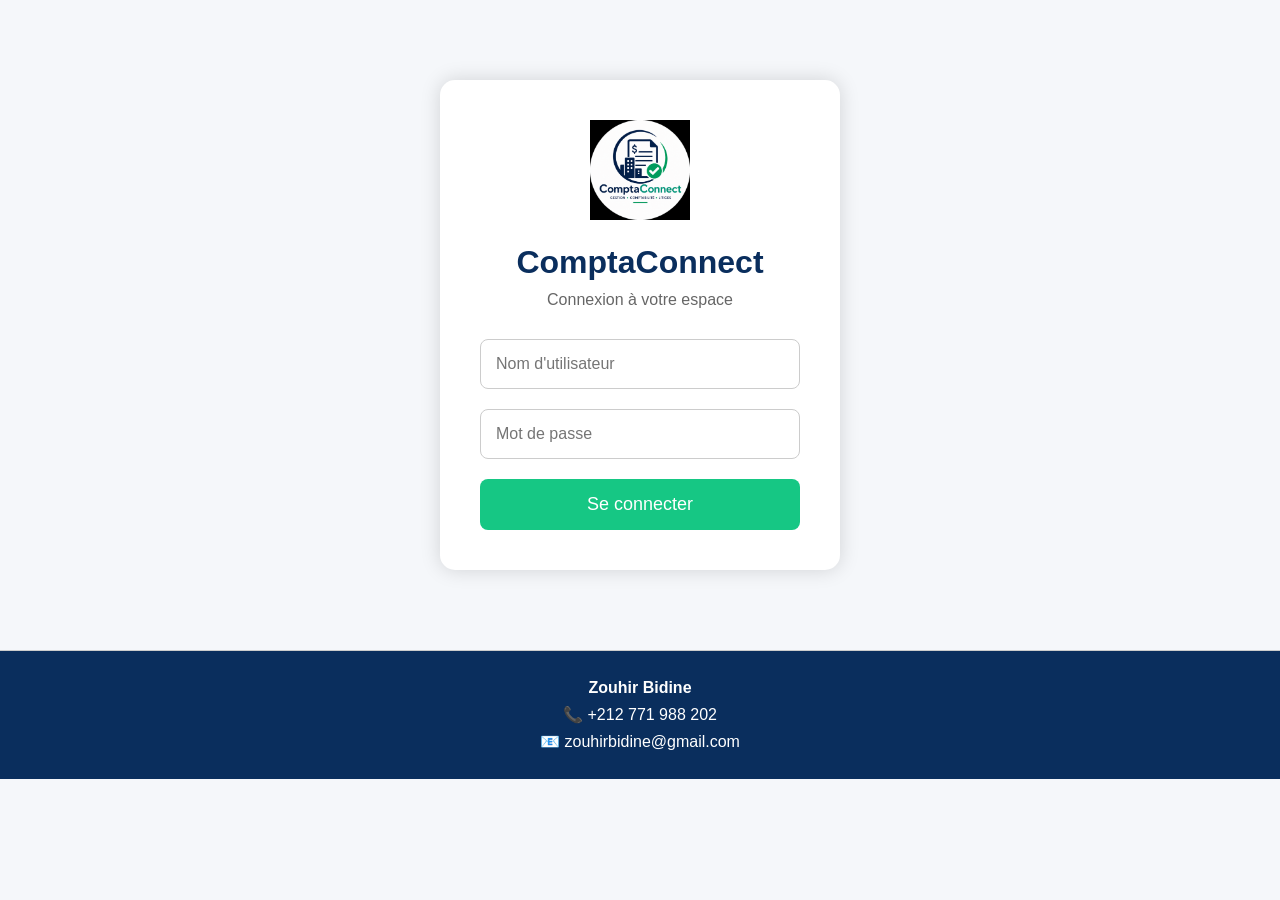
<file: index.html>
<!DOCTYPE html>
<html lang="fr">

<head>
    <meta charset="UTF-8">
    <meta name="viewport" content="width=device-width, initial-scale=1.0">
    <title>Connexion - ComptaConnect</title>

    <link rel="stylesheet" href="style.css">
</head>

<body>

<div class="login-container">

    <img src="images/logo.png" alt="Logo" class="login-logo">

    <h1>ComptaConnect</h1>

    <p>Connexion à votre espace</p>

    <form id="formConnexion">

    <input type="text" id="utilisateur" placeholder="Nom d'utilisateur" required>

    <input type="password" id="motDePasse" placeholder="Mot de passe" required>

    <button type="submit">Se connecter</button>

</form>

</div>

<footer style="text-align:center; margin-top:30px; padding:20px; border-top:1px solid #ccc;">
    
    <p><strong>Zouhir Bidine</strong></p>
    
    <p>📞 +212 771 988 202</p>
    
    <p>📧 zouhirbidine@gmail.com</p>

</footer>

<script src="script.js"></script>

</body>

</html>
</file>
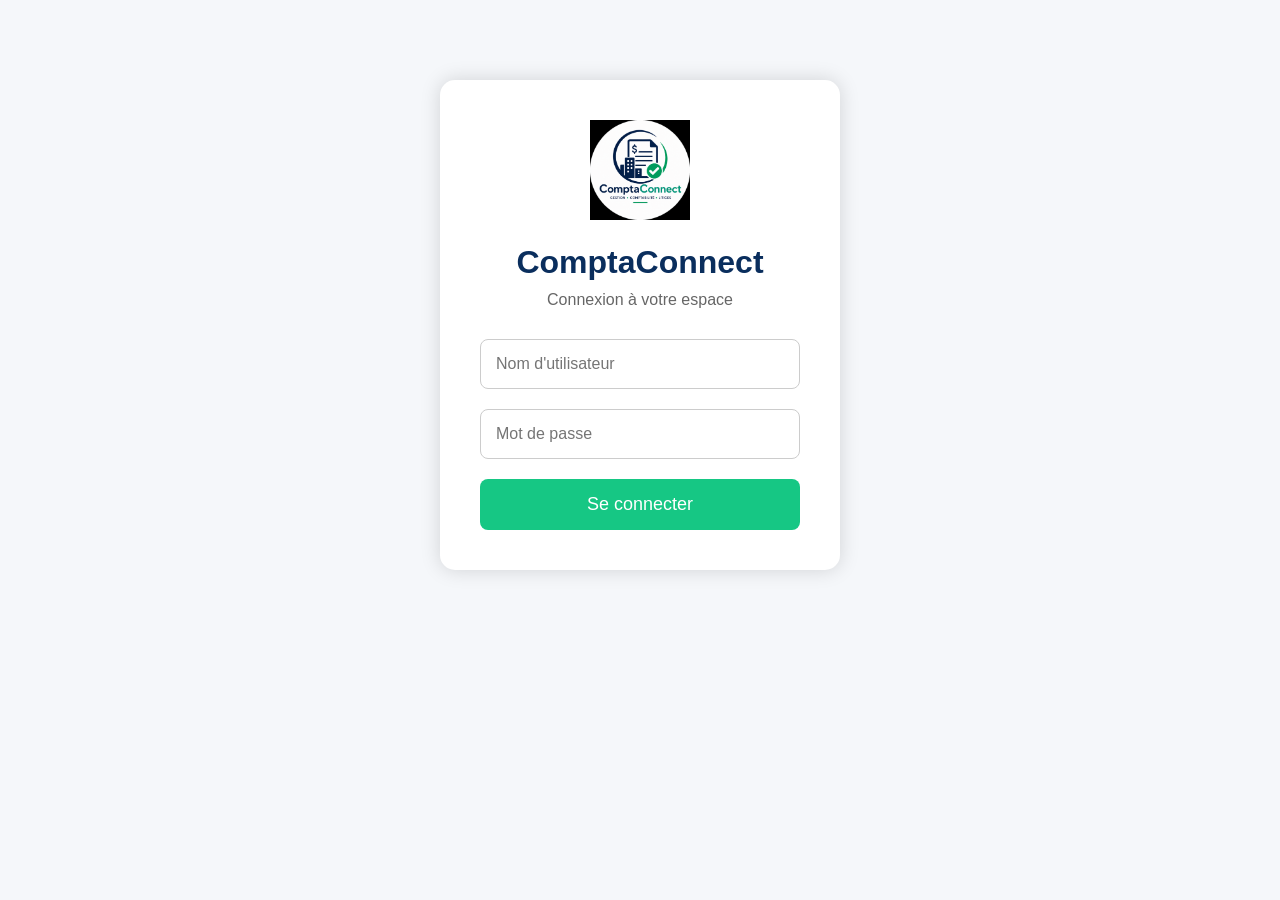
<file: connexion.html>
<!DOCTYPE html>
<html lang="fr">

<head>
    <meta charset="UTF-8">
    <meta name="viewport" content="width=device-width, initial-scale=1.0">
    <title>Connexion - ComptaConnect</title>

    <link rel="stylesheet" href="style.css">
</head>

<body>

<div class="login-container">

    <img src="images/logo.png" alt="Logo" class="login-logo">

    <h1>ComptaConnect</h1>

    <p>Connexion à votre espace</p>

    <form>

        <input type="text" placeholder="Nom d'utilisateur" required>

        <input type="password" placeholder="Mot de passe" required>

        <button type="submit">
            Se connecter
        </button>

    </form>

</div>

<script src="script.js"></script>

</body>

</html>
</file>
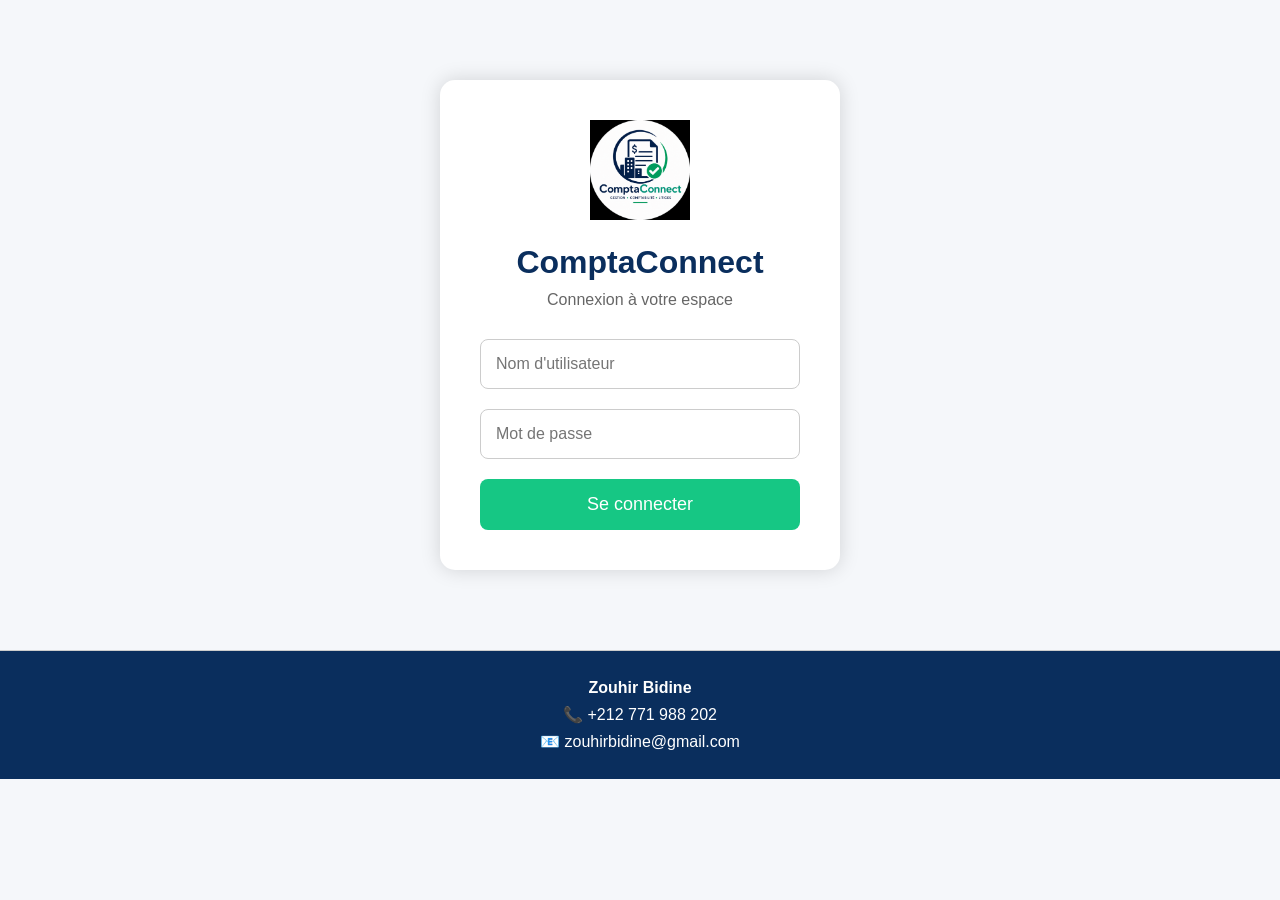
<file: dashboard.html>
<!DOCTYPE html>
<html lang="fr">

<head>
    <meta charset="UTF-8">
    <meta name="viewport" content="width=device-width, initial-scale=1.0">
    <title>ComptaConnect - Tableau de bord</title>

    <link rel="stylesheet" href="style.css">
</head>

<body>
    <script src="script.js"></script>
</body>
</html>

<header class="header">
    <div class="logo">
        <img src="images/logo.png" alt="Logo">
        <h1>ComptaConnect</h1>
    </div>

    <button class="btn-deconnexion">Déconnexion</button>
</header>

<main>

    <h2>📊 Tableau de bord</h2>

    <div class="cartes">

    <div class="carte" onclick="window.location.href='societes.html'">
        <h3>🏢 Sociétés</h3>
        <p>Gérer les sociétés</p>
    </div>

    <div class="carte" onclick="window.location.href='factures.html'">
        <h3>📄 Factures</h3>
        <p>Gérer les factures</p>
    </div>

    <div class="carte" onclick="window.location.href='fournisseurs.html'">
    <h3>👤 Fournisseurs</h3>
    <p>Gérer les fournisseurs</p>
</div>

    <div class="carte">
        <h3>⚠️ Litiges</h3>
        <p>Suivre les litiges</p>
    </div>

</div>
</main>
</body>
</html>
</file>
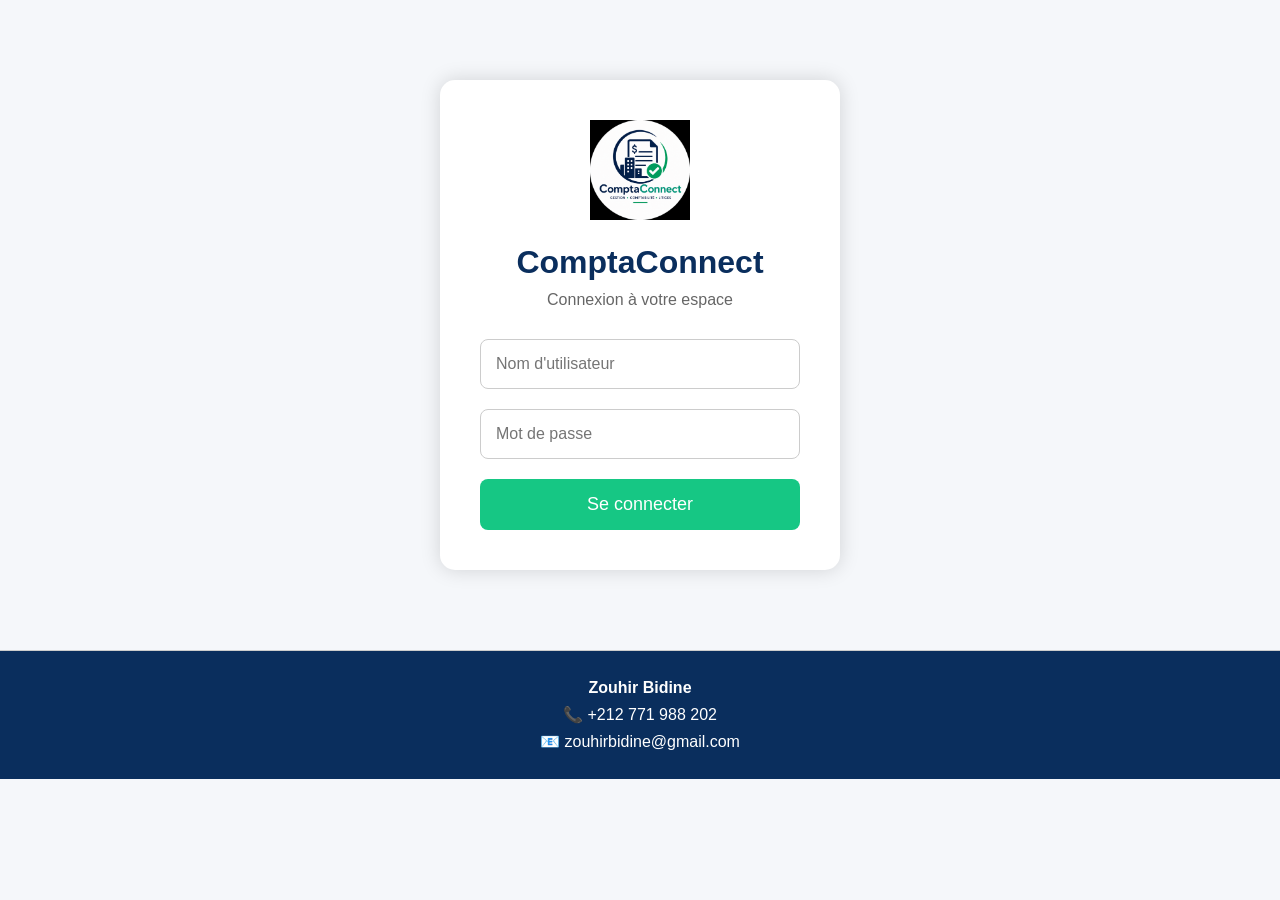
<file: factures.html>
<!DOCTYPE html>
<html lang="fr">

<head>
    <meta charset="UTF-8">
    <meta name="viewport" content="width=device-width, initial-scale=1.0">
    <title>ComptaConnect - Factures</title>

    <link rel="stylesheet" href="style.css">
</head>

<body>

<header class="header">
    <div class="logo">
        <img src="images/logo.png" alt="Logo">
        <h1>ComptaConnect</h1>
    </div>

    <button class="btn-deconnexion">Déconnexion</button>
</header>

<main>

    <h2>📄 Gestion des factures</h2>
    <div class="stats-factures">

    <div class="stat-card">
        <h3>Toutes</h3>
        <p id="nbTotal">0</p>
    </div>

    <div class="stat-card payee">
        <h3>🟢 Payées</h3>
        <p id="nbPayees">0</p>
    </div>

    <div class="stat-card attente">
        <h3>🟡 En attente</h3>
        <p id="nbAttente">0</p>
    </div>

    <div class="stat-card nonpayee">
        <h3>🔴 Non payées</h3>
        <p id="nbNonPayees">0</p>
    </div>

    <div class="stat-card litige">
        <h3>⚠️ Litiges</h3>
        <p id="nbLitiges">0</p>
    </div>

</div>
<div class="zone-filtre">

<h3>🔍 Recherche</h3>

<div class="ligne-filtre">

<input
type="text"
id="rechercheNumero"
placeholder="N° facture">

<input
type="text"
id="rechercheFournisseur"
placeholder="Fournisseur">

<input
type="text"
id="rechercheSociete"
placeholder="Société">

<select id="filtreStatut">

<option value="">Tous les statuts</option>

<option>Payée</option>

<option>En attente</option>

<option>Non payée</option>

</select>

<select id="filtreLitige">

<option value="">Tous les litiges</option>

<option>Aucun</option>

<option>Ouvert</option>

<option>Résolu</option>

</select>

<button id="btnRecherche">
Appliquer
</button>

</div>

</div>

    <form id="formFacture" class="formulaire">

        <input type="text" id="numeroFacture" placeholder="N° Facture" required>

        <input type="text" id="fournisseur" placeholder="Fournisseur" required>

        <input type="text" id="societe" placeholder="Société" required>

        <label>Date de facture</label>
        <input type="date" id="dateFacture" required>

        <label>Date d'échéance</label>
        <input type="date" id="dateEcheance" required>

        <input type="number" id="montantHT" placeholder="Montant HT" step="0.01" required>

        <input type="number" id="tva" placeholder="TVA (%)" value="20" required>

        <input type="number" id="montantTTC" placeholder="Montant TTC" readonly>

        <select id="devise">
            <option value="MAD">MAD</option>
            <option value="EUR">EUR</option>
            <option value="USD">USD</option>
        </select>

        <input type="text" id="iban" placeholder="IBAN">

        <input type="text" id="siren" placeholder="SIREN">

        <input type="text" id="siret" placeholder="SIRET">

        <select id="statut">
            <option value="En attente">🟡 En attente</option>
            <option value="Payée">🟢 Payée</option>
            <option value="Non payée">🔴 Non payée</option>
        </select>

        <select id="litige">
            <option value="Aucun">❌ Aucun</option>
            <option value="Ouvert">🟠 Ouvert</option>
            <option value="Résolu">🔵 Résolu</option>
        </select>

        <textarea id="commentaire" placeholder="Commentaire"></textarea>

        <button type="submit">Ajouter la facture</button>

    </form>

    <hr>

    <table>

        <thead>

            <tr>

                <th>N°</th>
                <th>Fournisseur</th>
                <th>Société</th>
                <th>Date</th>
                <th>Montant TTC</th>
                <th>Statut</th>
                <th>Litige</th>
                <th>Actions</th>

            </tr>

        </thead>

        <tbody id="listeFactures">

        </tbody>

    </table>

</main>

<script src="script.js"></script>

</body>

</html>
</file>
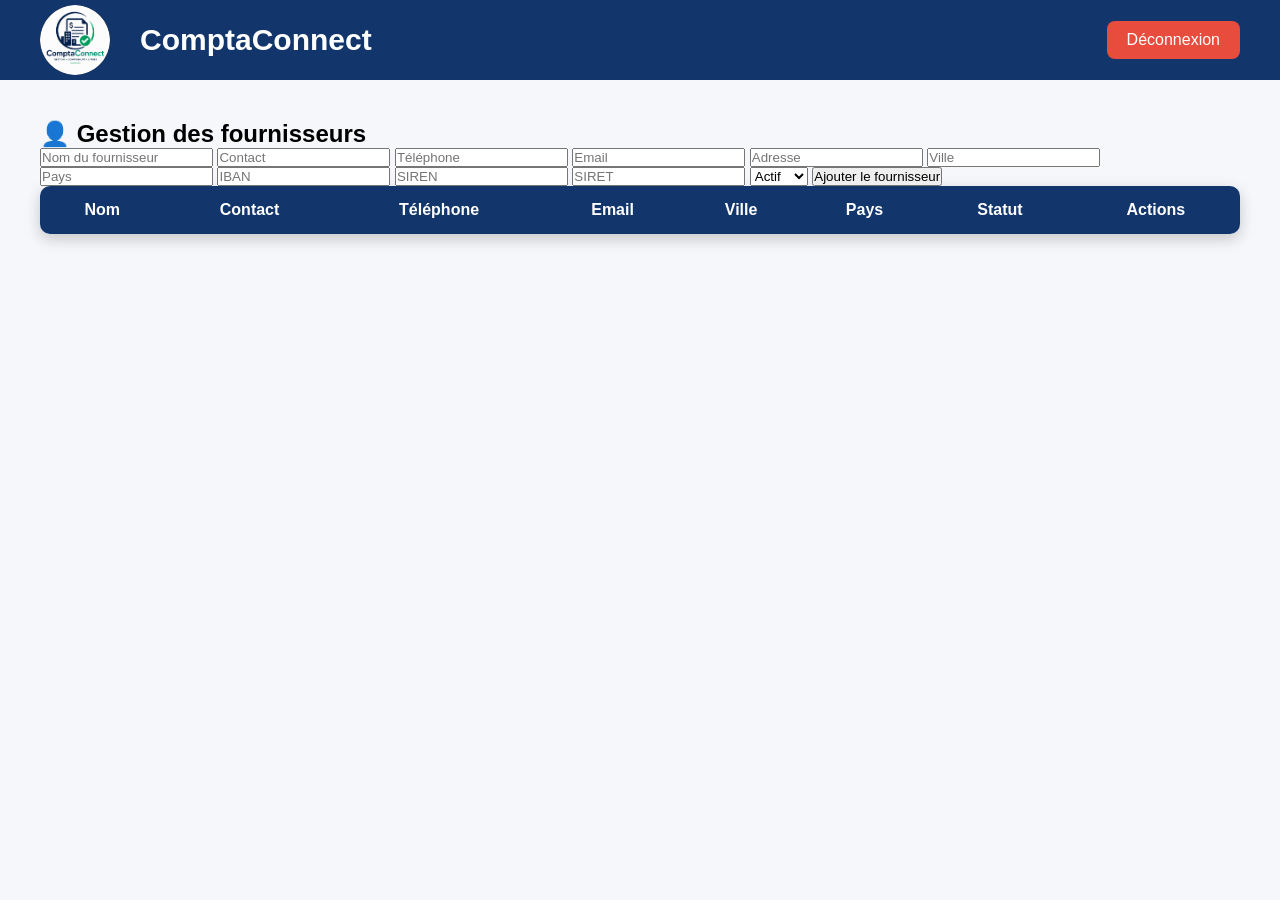
<file: Fournisseurs.html>
<!DOCTYPE html>
<html lang="fr">

<head>
    <meta charset="UTF-8">
    <meta name="viewport" content="width=device-width, initial-scale=1.0">
    <title>ComptaConnect - Fournisseurs</title>

    <link rel="stylesheet" href="style.css">
</head>

<body>

<header class="header">

    <div class="logo">
        <img src="images/logo.png" alt="Logo">
        <h1>ComptaConnect</h1>
    </div>

    <button class="btn-deconnexion">Déconnexion</button>

</header>

<main>

<h2>👤 Gestion des fournisseurs</h2>

<form id="formFournisseur">

    <input
    type="text"
    id="nomFournisseur"
    placeholder="Nom du fournisseur"
    required>

    <input
    type="text"
    id="contact"
    placeholder="Contact">

    <input
    type="tel"
    id="telephone"
    placeholder="Téléphone">

    <input
    type="email"
    id="email"
    placeholder="Email">

    <input
    type="text"
    id="adresse"
    placeholder="Adresse">

    <input
    type="text"
    id="ville"
    placeholder="Ville">

    <input
    type="text"
    id="pays"
    placeholder="Pays">

    <input
    type="text"
    id="iban"
    placeholder="IBAN">

    <input
    type="text"
    id="siren"
    placeholder="SIREN">

    <input
    type="text"
    id="siret"
    placeholder="SIRET">

    <select id="statut">

        <option>Actif</option>

        <option>Inactif</option>

    </select>

    <button type="submit">

        Ajouter le fournisseur

    </button>

</form>

<table>

<thead>

<tr>

<th>Nom</th>

<th>Contact</th>

<th>Téléphone</th>

<th>Email</th>

<th>Ville</th>

<th>Pays</th>

<th>Statut</th>

<th>Actions</th>

</tr>

</thead>

<tbody id="listeFournisseurs">

</tbody>

</table>

</main>

<script src="script.js"></script>

</body>

</html>
</file>
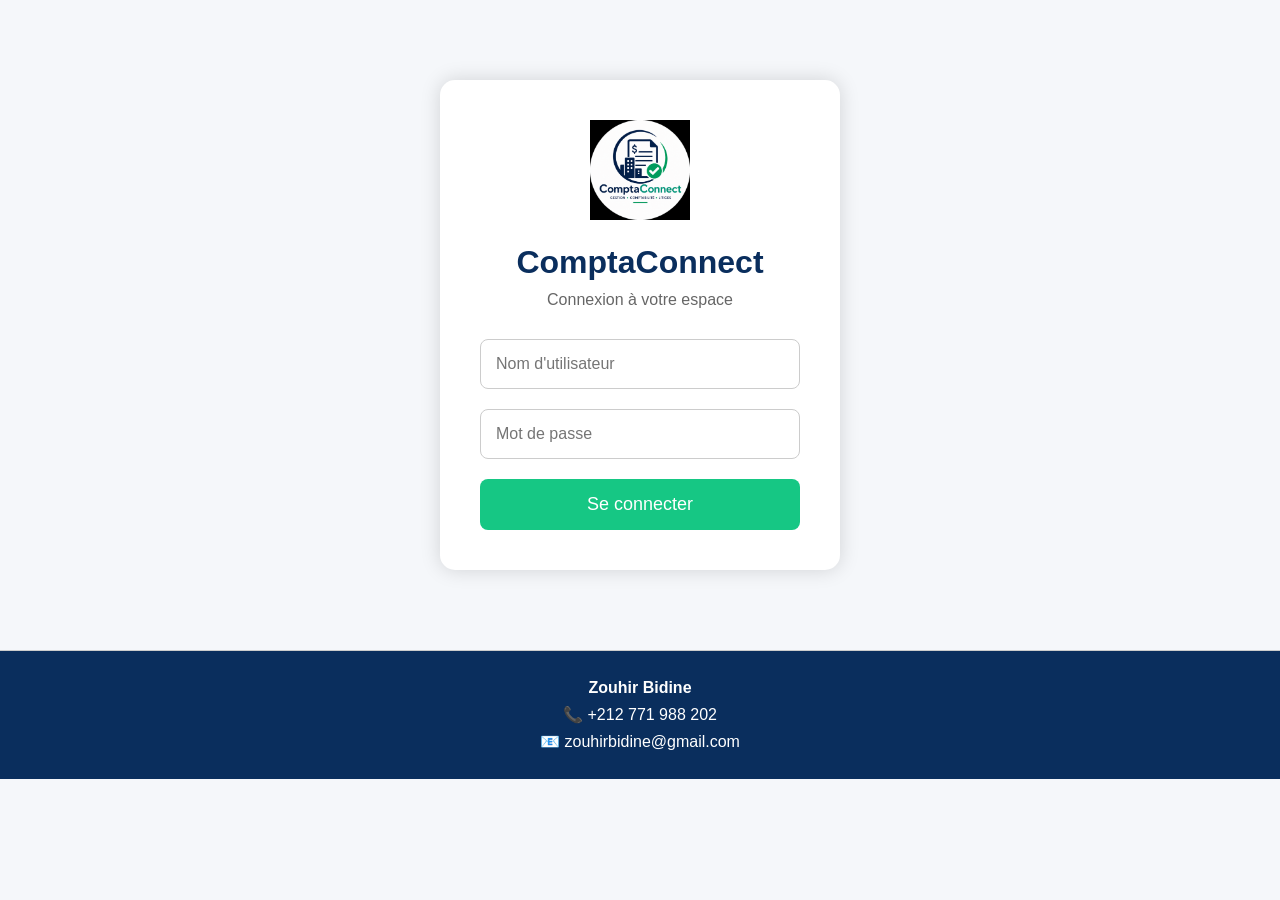
<file: societes.html>
<!DOCTYPE html>
<html lang="fr">

<head>
    <meta charset="UTF-8">
    <meta name="viewport" content="width=device-width, initial-scale=1.0">
    <title>Gestion des sociétés</title>

    <link rel="stylesheet" href="style.css">
</head>

<body>

<header class="header">

    <div class="logo">
        <img src="images/logo.png" alt="Logo">
        <h1>ComptaConnect</h1>
    </div>

    <button class="btn-deconnexion" onclick="window.location.href='index.html'">
        Déconnexion
    </button>

</header>

<main>

    <h2>🏢 Gestion des sociétés</h2>

    <form id="formSociete">

        <input type="text" id="nom" placeholder="Nom de la société" required>

        <input type="text" id="ville" placeholder="Ville" required>

        <input type="text" id="pays" placeholder="Pays" required>

        <button type="submit">Ajouter</button>

    </form>

    <table>

        <thead>

            <tr>
                <th>Nom</th>
                <th>Ville</th>
                <th>Pays</th>
                <th>Actions</th>
            </tr>

        </thead>

        <tbody id="listeSocietes">

            <tr>
                <td>Total</td>
                <td>Paris</td>
                <td>France</td>
                <td>
    <button class="btn-modifier" onclick="modifierSociete(this)">
        ✏️
    </button>

    <button class="btn-supprimer" onclick="supprimerSociete(this)">
        🗑️
    </button>
</td>
            </tr>

            <tr>
                <td>Orange</td>
                <td>Rabat</td>
                <td>Maroc</td>
                <td>
    <button class="btn-modifier" onclick="modifierSociete(this)">
        ✏️
    </button>

    <button class="btn-supprimer" onclick="supprimerSociete(this)">
        🗑️
    </button>
</td>
            </tr>

        </tbody>

    </table>

</main>

<script src="script.js"></script>

</body>

</html>
</file>
<file: style.css>
*{
    margin:0;
    padding:0;
    box-sizing:border-box;
}

body{
    font-family:Arial, Helvetica, sans-serif;
    background:#F5F7FA;
}

header{
    background:#0A2E5D;
    height:80px;
    display:flex;
    align-items:center;
    justify-content:space-between;
    padding:0 40px;
}

.logo{
    display:flex;
    align-items:center;
}

.logo img{
    width:70px;
    height:70px;
    border-radius:50%;
}

.logo h1{
    color:white;
    margin-left:15px;
    font-size:30px;
}

nav a{
    color:white;
    text-decoration:none;
    margin-left:30px;
    font-size:18px;
}

nav a:hover{
    color:#16C784;
}

.hero{
    text-align:center;
    margin-top:80px;
}

.hero h2{
    font-size:42px;
    color:#0A2E5D;
}

.hero p{
    margin-top:20px;
    font-size:20px;
    color:#555;
}

footer{
    background:#0A2E5D;
    color:white;
    text-align:center;
    padding:20px;
    margin-top:100px;
}

footer p{
    margin:8px 0;
}
.login-container{
    width:400px;
    background:white;
    margin:80px auto;
    padding:40px;
    border-radius:15px;
    box-shadow:0 0 20px rgba(0,0,0,0.15);
    text-align:center;
}

.login-logo{
    width:100px;
    margin-bottom:20px;
}

.login-container h1{
    color:#0A2E5D;
    margin-bottom:10px;
}

.login-container p{
    color:#666;
    margin-bottom:30px;
}

.login-container input{
    width:100%;
    padding:15px;
    margin-bottom:20px;
    border:1px solid #ccc;
    border-radius:8px;
    font-size:16px;
}

.login-container button{
    width:100%;
    padding:15px;
    background:#16C784;
    color:white;
    border:none;
    border-radius:8px;
    font-size:18px;
    cursor:pointer;
}

.login-container button:hover{
    background:#12a56a;
}
.header{
    display:flex;
    justify-content:space-between;
    align-items:center;
    background:#12356b;
    color:white;
    padding:20px 40px;
}

.logo{
    display:flex;
    align-items:center;
    gap:15px;
}

.logo img{
    width:70px;
}

.btn-deconnexion{
    background:#e74c3c;
    color:white;
    border:none;
    padding:10px 20px;
    border-radius:8px;
    cursor:pointer;
    font-size:16px;
}

main{
    padding:40px;
}

.cartes{
    display:grid;
    grid-template-columns:repeat(2,1fr);
    gap:30px;
    margin-top:40px;
}

.carte{
    background:white;
    border-radius:15px;
    padding:30px;
    box-shadow:0 5px 15px rgba(0,0,0,.2);
    text-align:center;
    transition:0.3s;
    cursor:pointer;
}

.carte:hover{
    transform:translateY(-8px);
}

.carte h3{
    color:#12356b;
    margin-bottom:15px;
}
.btn-ajouter{
    background:#12356b;
    color:white;
    border:none;
    padding:12px 20px;
    border-radius:8px;
    cursor:pointer;
    margin:20px 0;
    font-size:16px;
}

table{
    width:100%;
    border-collapse:collapse;
    background:white;
    border-radius:10px;
    overflow:hidden;
    box-shadow:0 5px 15px rgba(0,0,0,.2);
}

th{
    background:#12356b;
    color:white;
    padding:15px;
}

td{
    padding:15px;
    border-bottom:1px solid #ddd;
    text-align:center;
}

tr:hover{
    background:#f5f5f5;
}
.btn-supprimer{
    background:#e74c3c;
    color:white;
    border:none;
    padding:8px 12px;
    border-radius:5px;
    cursor:pointer;
}

.btn-supprimer:hover{
    opacity:0.8;
}
.btn-modifier{
    background:#3498db;
    color:white;
    border:none;
    padding:8px 12px;
    border-radius:5px;
    cursor:pointer;
    margin-right:5px;
}

.btn-modifier:hover{
    opacity:0.8;
}
/*==============================*/
/* STATISTIQUES */
/*==============================*/

.stats-factures{

display:flex;

gap:20px;

margin:30px 0;

flex-wrap:wrap;

}

.stat-card{

flex:1;

min-width:170px;

background:white;

padding:20px;

border-radius:15px;

text-align:center;

box-shadow:0 5px 15px rgba(0,0,0,.12);

}

.stat-card h3{

margin-bottom:10px;

}

.stat-card p{

font-size:35px;

font-weight:bold;

color:#1b3f7a;

}

.payee{

border-left:8px solid #2ecc71;

}

.attente{

border-left:8px solid orange;

}

.nonpayee{

border-left:8px solid red;

}

.litige{

border-left:8px solid #9b59b6;

}

/*==============================*/

.zone-filtre{

background:white;

padding:25px;

border-radius:15px;

box-shadow:0 5px 15px rgba(0,0,0,.10);

margin-bottom:30px;

}

.ligne-filtre{

display:grid;

grid-template-columns:repeat(auto-fit,minmax(220px,1fr));

gap:15px;

margin-top:20px;

}

.ligne-filtre input,
.ligne-filtre select{

padding:12px;

font-size:15px;

border-radius:8px;

border:1px solid #ccc;

}

#btnRecherche{

background:#1b3f7a;

color:white;

border:none;

border-radius:8px;

cursor:pointer;

font-size:16px;

padding:12px;

}

#btnRecherche:hover{

background:#2859a8;

}
</file>
